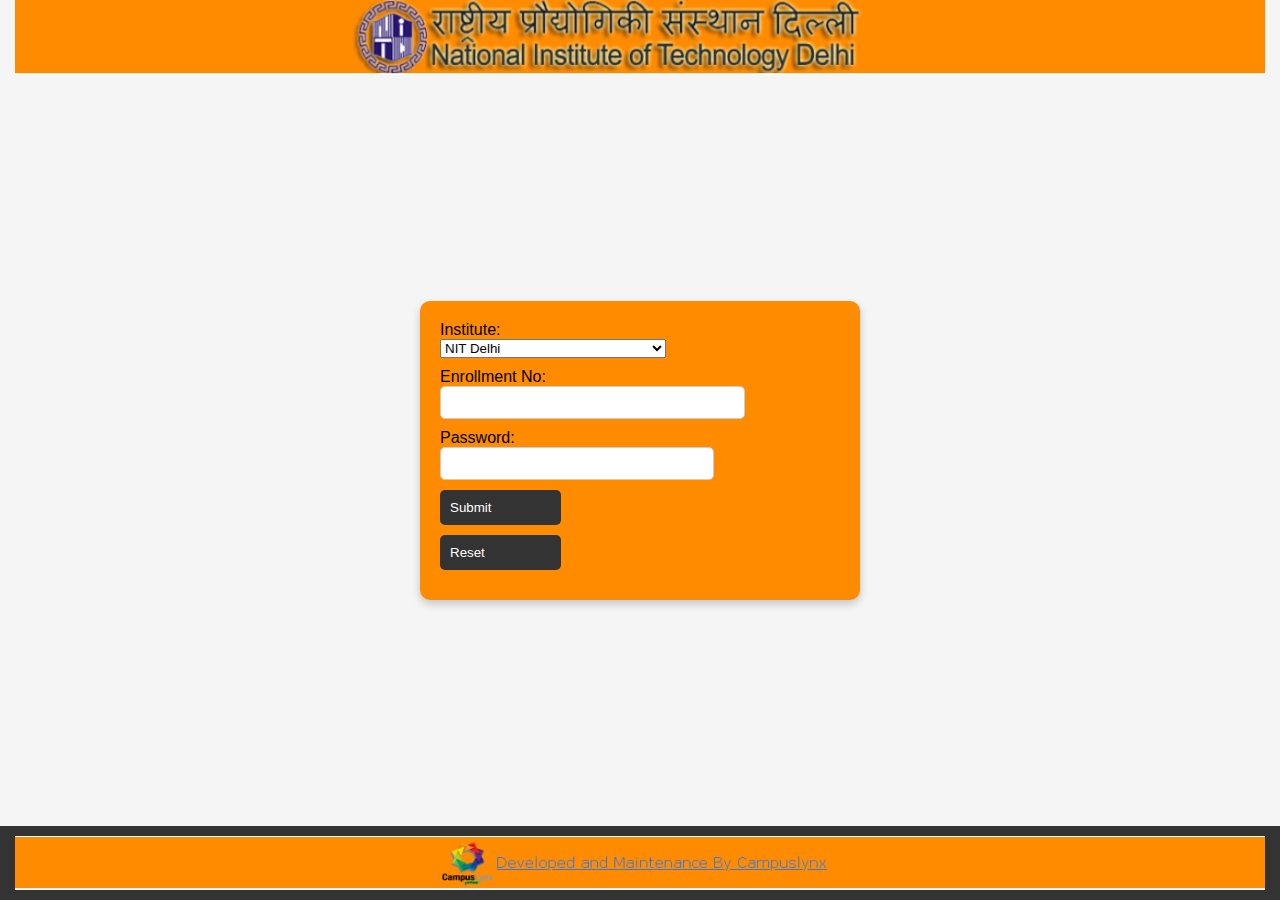
<file: index.html>
<!DOCTYPE html>
<html lang="en">

<head>
    <meta charset="UTF-8">
    <meta name="viewport" content="width=device-width, initial-scale=1.0">
    <title>NIT Delhi Result</title>
    <link rel="stylesheet" href="styles.css">
</head>

<body>
    <div class="content">
        <img src="Headerimg.PNG" alt="">
    </div>
    <div class="loginboxx">
        <div class="lbl">
            <form class="loginbox" id="lgin">
                <label for="inst">Institute:</label>
                <select name="Institute" id="inst">
                    <option value="NIT Delhi" selected>NIT Delhi</option>
                    <option value="NIT Trichy">NIT Trichy</option>
                    <option value="NIT Surathkal">NIT Surathkal</option>
                    <option value="NIT Rourkela">NIT Rourkela</option>
                    <option value="NIT Warangal">NIT Warangal</option>
                    <option value="NIT Calicut">NIT Calicut</option>
                    <option value="NIT Kurukshetra">NIT Kurukshetra</option>
                    <option value="NIT Jamshedpur">NIT Jamshedpur</option>
                    <option value="NIT Durgapur">NIT Durgapur</option>
                    <option value="NIT Nagpur">NIT Nagpur</option>
                    <option value="NIT Allahabad">NIT Allahabad</option>
                    <option value="NIT Jaipur">NIT Jaipur</option>
                    <option value="NIT Bhopal">NIT Bhopal</option>
                    <option value="NIT Hamirpur">NIT Hamirpur</option>
                    <option value="NIT Patna">NIT Patna</option>
                    <option value="NIT Silchar">NIT Silchar</option>
                    <option value="NIT Srinagar">NIT Srinagar</option>
                    <option value="NIT Agartala">NIT Agartala</option>
                    <option value="NIT Arunachal Pradesh">NIT Arunachal Pradesh</option>
                    <option value="NIT Goa">NIT Goa</option>
                    <option value="NIT Meghalaya">NIT Meghalaya</option>
                    <option value="NIT Mizoram">NIT Mizoram</option>
                    <option value="NIT Nagaland">NIT Nagaland</option>
                    <option value="NIT Puducherry">NIT Puducherry</option>
                    <option value="NIT Manipur">NIT Manipur</option>
                    <option value="NIT Uttarakhand">NIT Uttarakhand</option>
                    <option value="NIT Sikkim">NIT Sikkim</option>
                    <option value="NIT Andhra Pradesh">NIT Andhra Pradesh</option>
                </select>
        </div>
        <div class="lbl">
            <label for="Rol">Enrollment No:</label>
            <input type="text" id="Rol" name="Rol">
        </div>
        <div class="lbl">
            <label for="pass">Password:</label>
            <input type="text" id="pass" name="pass">
        </div>
        <div class="lbl">
            <input type="submit" value="Submit">
            <input type="button" value="Reset">
        </div>
        </form>
    </div>
    <footer class="sticky-footer">
        <img src="Footerimg.PNG" alt="">
    </footer>
    <div class="message"></div>
    <script src="script.js"></script>
</body>

</html>
</file>
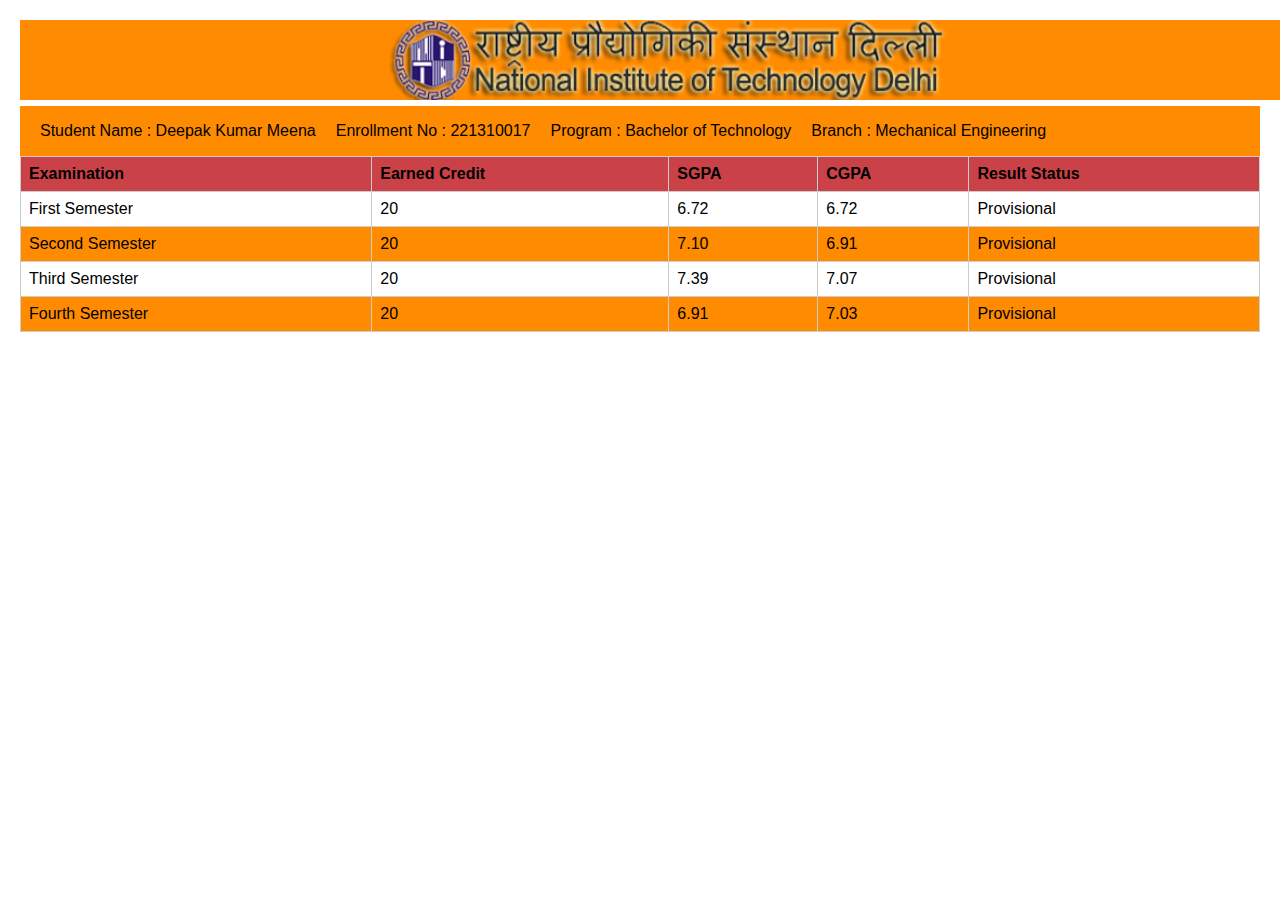
<file: result.html>
<!DOCTYPE html>
<html lang="en">
<head>
    <meta charset="UTF-8">
    <meta name="viewport" content="width=device-width, initial-scale=1.0">
    <title>Result</title>
    <link rel="stylesheet" href="Rstyles.css">
</head>
<body>
    <header><img src="Headerimg.PNG" alt=""></header><div class="head">
    <p class="elm">Student Name : Deepak Kumar Meena </p> <p class="elm">Enrollment No : 221310017</p> <p class="elm">Program : Bachelor of Technology</p> <p class="elm">Branch : Mechanical Engineering</p>
</div>
    <table>
        <thead>
            <tr>
                <th>Examination</th>
                <th>Earned Credit</th>
                <th>SGPA</th>
                <th>CGPA</th>
                <th>Result Status</th>
            </tr>
        </thead>
        <tbody>
            <tr>
                <td>First Semester</td>
                <td>20</td>
                <td>6.72</td>
                <td>6.72</td>
                <td>Provisional</td>
            </tr>
            <tr>
                <td>Second Semester</td>
                <td>20</td>
                <td>7.10</td>
                <td>6.91</td>
                <td>Provisional</td>
            </tr>
            <tr>
                <td>Third Semester</td>
                <td>20</td>
                <td>7.39</td>
                <td>7.07</td>
                <td>Provisional</td>
            </tr>
            <tr>
                <td>Fourth Semester</td>
                <td>20</td>
                <td>6.91</td>
                <td>7.03</td>
                <td>Provisional</td>
            </tr>
        </tbody>
    </table>
</body>
</html>
</file>
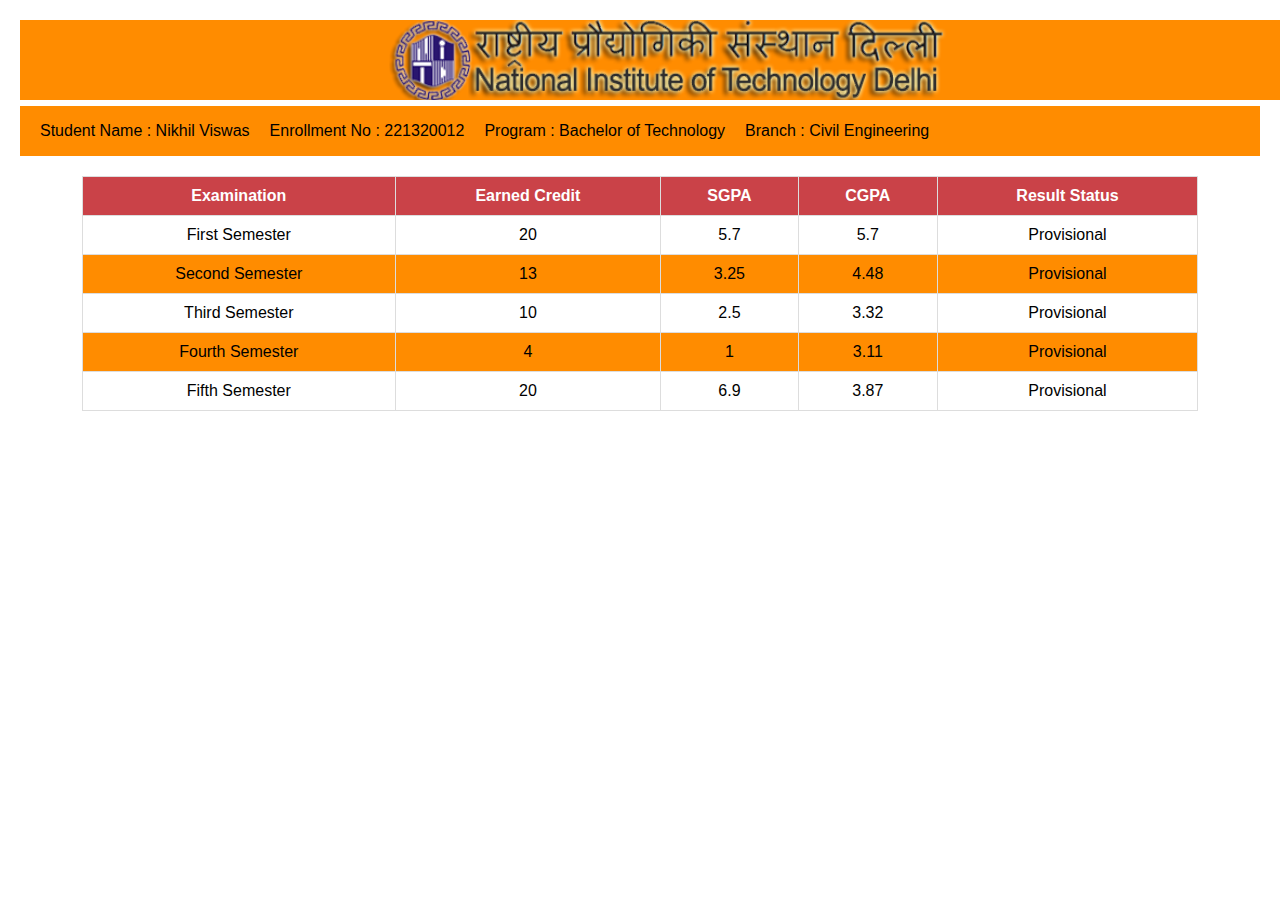
<file: resultnikhil.html>
<!DOCTYPE html>
<html lang="en">

<head>
    <meta charset="UTF-8">
    <meta name="viewport" content="width=device-width, initial-scale=1.0">
    <title>Result</title>
    <link rel="stylesheet" href="Rstyles.css">
    <style>
        table {
            width: 90%;
            margin: 20px auto;
            border-collapse: collapse;
        }
        
        th,
        td {
            border: 1px solid #ddd;
            padding: 10px;
            text-align: center;
        }
        
        th {
            background-color: #ca4248;
            color: white;
        }
        
        tr {
            cursor: pointer;
        }
        
        .details {
            display: none;
            margin-top: 10px;
        }
    </style>
</head>

<body>
    <header><img src="Headerimg.PNG" alt=""></header>
    <div class="head">
        <p class="elm">Student Name : Nikhil Viswas</p>
        <p class="elm">Enrollment No : 221320012</p>
        <p class="elm">Program : Bachelor of Technology</p>
        <p class="elm">Branch : Civil Engineering</p>
    </div>
    <table>
        <thead>
            <tr>
                <th>Examination</th>
                <th>Earned Credit</th>
                <th>SGPA</th>
                <th>CGPA</th>
                <th>Result Status</th>
            </tr>
        </thead>
        <tbody>
            <tr onclick="showDetails(1)">
                <td>First Semester</td>
                <td>20</td>
                <td>5.7</td>
                <td>5.7</td>
                <td>Provisional</td>
            </tr>
            <tr onclick="showDetails(2)">
                <td>Second Semester</td>
                <td>13</td>
                <td>3.25</td>
                <td>4.48</td>
                <td>Provisional</td>
            </tr>
            <tr onclick="showDetails(3)">
                <td>Third Semester</td>
                <td>10</td>
                <td>2.5</td>
                <td>3.32</td>
                <td>Provisional</td>
            </tr>
            <tr onclick="showDetails(4)">
                <td>Fourth Semester</td>
                <td>4</td>
                <td>1</td>
                <td>3.11</td>
                <td>Provisional</td>
            </tr>
            <tr onclick="showDetails(5)">
                <td>Fifth Semester</td>
                <td>20</td>
                <td>6.9</td>
                <td>3.87</td>
                <td>Provisional</td>
            </tr>
        </tbody>
    </table>

    <div id="details" class="details">
        <h3>Semester Details</h3>
        <table>
            <thead>
                <tr>
                    <th>Subject Code</th>
                    <th>Subject Name</th>
                    <th>Credit</th>
                    <th>Grade</th>
                </tr>
            </thead>
            <tbody id="details-body">
                <!-- Details will be dynamically added here -->
            </tbody>
        </table>
    </div>

    <script>
        const semesterData = {
            1: [{
                subjectcode: "CELB102",
                subjectname: "Fundamentals Of Engineering Mechanics",
                credits: 3,
                grade: "C"
            }, {
                subjectcode: "CELB103",
                subjectname: "Environmental Studies",
                credits: 3,
                grade: "D"
            }, {
                subjectcode: "CELB151",
                subjectname: "Elements Of Civil Engineering",
                credits: 2,
                grade: "D"
            }, {
                subjectcode: "CEPB121",
                subjectname: "Nature And Care",
                credits: 1,
                grade: "B"
            }, {
                subjectcode: "HMPB102",
                subjectname: "Communication Skills",
                credits: 1,
                grade: "C"
            }, {
                subjectcode: "CYBB100",
                subjectname: "Engineering Chemistry",
                credits: 3,
                grade: "D"
            }, {
                subjectcode: "ECBB101",
                subjectname: "Basics Of Electrical and Electronics Engineering",
                credits: 4,
                grade: "B"
            }, {
                subjectcode: "MEBB119",
                subjectname: "Engineering Graphics And Autocad",
                credits: 3,
                grade: "D"
            }],
            2: [{
                subjectcode: "CELN106",
                subjectname: "Civil Engineering Materials And Construction techniques",
                credits: 3,
                grade: "D"
            }, {
                subjectcode: "MALB159",
                subjectname: "Mathematics for Engineers-1",
                credits: 3,
                grade: "D"
            }, {
                subjectcode: "CEPB171",
                subjectname: "Site Visit Report",
                credits: 1,
                grade: "D"
            }, {
                subjectcode: "EAPB",
                subjectname: "Extra Academic Activity",
                credits: 0,
                grade: "U"
            }, {
                subjectcode: "CEBB112",
                subjectname: "Mechanics Of Solids",
                credits: 0,
                grade: "F"
            }, {
                subjectcode: "HMBB101",
                subjectname: "Human Ethics",
                credits: 0,
                grade: "F"
            }, {
                subjectcode: "MEBB163",
                subjectname: "Engineering Workshop Practice",
                credits: 2,
                grade: "D"
            }, {
                subjectcode: "PHBB111",
                subjectname: "Engineering Physics",
                credits: 4,
                grade: "D"
            }],
            3: [{
                subjectcode: "CEBB262",
                subjectname: "Design Of Concrete Structures",
                credits: 0,
                grade: "F"
            }, {
                subjectcode: "CEBB264",
                subjectname: "Hydrology And Irrigation Engineering",
                credits: 0,
                grade: "F"
            }, {
                subjectcode: "CELB251",
                subjectname: "Estimation Costing And Valuation",
                credits: 2,
                grade: "D"
            }, {
                subjectcode: "CEBB261",
                subjectname: "Transportation Engineering-1",
                credits: 4,
                grade: "D"
            }, {
                subjectcode: "CEBB265",
                subjectname: "Environmental Engineering-1",
                credits: 4,
                grade: "D"
            }, {
                subjectcode: "CEBB263",
                subjectname: "Surveying",
                credits: 0,
                grade: "F"
            }],
            4: [{
                subjectcode: "CELB201",
                subjectname: "Structural Analysis",
                credits: 0,
                grade: "F"
            }, {
                subjectcode: "CELB211",
                subjectname: "Fluid Mechanics",
                credits: 0,
                grade: "F"
            }, {
                subjectcode: "CEBB212",
                subjectname: "Concrete Technology",
                credits: 0,
                grade: "F"
            }, {
                subjectcode: "CEBB213",
                subjectname: "Geotechnical Engineering-1",
                credits: 4,
                grade: "D"
            }, {
                subjectcode: "CEBB214",
                subjectname: "Building Planning, Drawing And Construction",
                credits: 0,
                grade: "F"
            }, {
                subjectcode: "CSBB249",
                subjectname: "Computer Programming",
                credits: 0,
                grade: "F"
            }],
            5: [{
                subjectcode: "CELB301",
                subjectname: "Structural Analysis-2",
                credits: 4,
                grade: "B+"
            }, {
                subjectcode: "CELB302",
                subjectname: "Liquid And Solid Waste Engineering",
                credits: 4,
                grade: "B"
            }, {
                subjectcode: "CELB304",
                subjectname: "Transportation Engineering-2",
                credits: 4,
                grade: "C"
            }, {
                subjectcode: "CELB303",
                subjectname: "Open Channel Flow",
                credits: 4,
                grade: "A"
            }, {
                subjectcode: "MALB359",
                subjectname: "Mathematics For Engineering-2",
                credits: 3,
                grade: "B"
            }, {
                subjectcode: "CEBB325",
                subjectname: "Advanced Surveying",
                credits: 3,
                grade: "B"
            }]
        };

        function showDetails(semester) {
            const detailsBody = document.getElementById("details-body");
            const detailsDiv = document.getElementById("details");

            // Clear existing details
            detailsBody.innerHTML = "";

            // Populate details for the selected semester
            semesterData[semester].forEach(item => {
                const row = document.createElement("tr");
                row.innerHTML = `
                    <td>${item.subjectcode}</td>
                    <td>${item.subjectname}</td>
                    <td>${item.credits}</td>
                    <td>${item.grade}</td>
                `;
                detailsBody.appendChild(row);
            });

            // Show the details section
            detailsDiv.style.display = "block";
        }
    </script>
</body>

</html>
</file>
<file: styles.css>
/* General Body Styling */
body {
    display: flex;
    flex-direction: column;
    min-height: 100vh;
    margin: 0;
    font-family: Arial, sans-serif;
    background-color: #f5f5f5;
}

/* Content Image Styling */
.content img {
    max-width: 100%;
    height: auto;
    display: block;
    margin: 0 auto;
}

/* Header Styling */
.content {
    max-width: 100%;
    padding: 0 15px; /* Adds padding so content doesn't touch screen edges */
    box-sizing: border-box; /* Ensures padding is included in width */
    text-align: left;
}

/* Footer Styling */
.sticky-footer {
    max-width: 100%;
    padding: 10px 15px; /* Adds padding to trim properly */
    box-sizing: border-box;
    background-color: #333;
    color: white;
    font-size: 14px;
    text-align: center;
    position: sticky;
    bottom: 0;
    width: 100%;
}

.sticky-footer img {
    max-width: 100%;
    height: auto;
    display: block;
    margin: 0 auto;
}

/* Responsive Login Box */
.loginboxx {
    display: flex;
    flex-direction: column;
    align-items: flex-start; /* Left-aligns the content */
    position: relative;
    width: 90%;
    max-width: 400px;
    margin: auto;
    padding: 20px;
    background-color: #ff8c00;
    border-radius: 10px;
    box-shadow: 0 4px 8px rgba(0, 0, 0, 0.2);
}

.loginboxx label,
.loginboxx select,
.loginboxx input[type="text"],
.loginboxx input[type="submit"],
.loginboxx input[type="button"] {
    width: 100%; /* Ensures child elements take full width */
    margin-bottom: 10px; /* Adds spacing between elements */
    text-align: left; /* Aligns text inside inputs and labels */
    box-sizing: border-box; /* Ensures padding is included in width */
}

/* Specific Input and Button Styling */
.loginboxx input[type="text"] {
    padding: 8px; /* Adds padding for better visibility */
    border: 1px solid #ccc;
    border-radius: 5px;
}

.loginboxx input[type="submit"],
.loginboxx input[type="button"] {
    background-color: #333;
    color: white;
    border: none;
    border-radius: 5px;
    padding: 10px;
    cursor: pointer;
}

.loginboxx input[type="submit"]:hover,
.loginboxx input[type="button"]:hover {
    background-color: #555;
}

/* Responsive Design */
@media (max-width: 768px) {
    .content,
    .sticky-footer {
        padding: 0 10px;
    }

    .loginboxx {
        width: 80%;
    }
}

@media (max-width: 480px) {
    .content,
    .sticky-footer {
        padding: 0 5px;
    }

    .loginboxx {
        width: 95%;
        padding: 15px;
    }
}
</file>
<file: Rstyles.css>
body {
    font-family: Arial, sans-serif;
    margin: 20px;
}

.head {
    display: flex;
    background-color: #ff8c00;
}

table {
    width: 100%;
    border-collapse: collapse; /* Removes gaps between borders */
}

th, td {
    border: 1px solid #ccc; /* Light grey border */
    padding: 8px; /* Spacing within cells */
    text-align: left; /* Aligns text to the left */
}

th {
    background-color: #ca4248; /* Light grey background for headers */
}

tr:hover {
    background-color: #f5f5f5; /* Highlight row on hover */
}

tr:nth-child(even) {
    background-color: #ff8c00; /* Light background for even rows */
}

.elm {
    padding-left: 20px;
}
</file>
